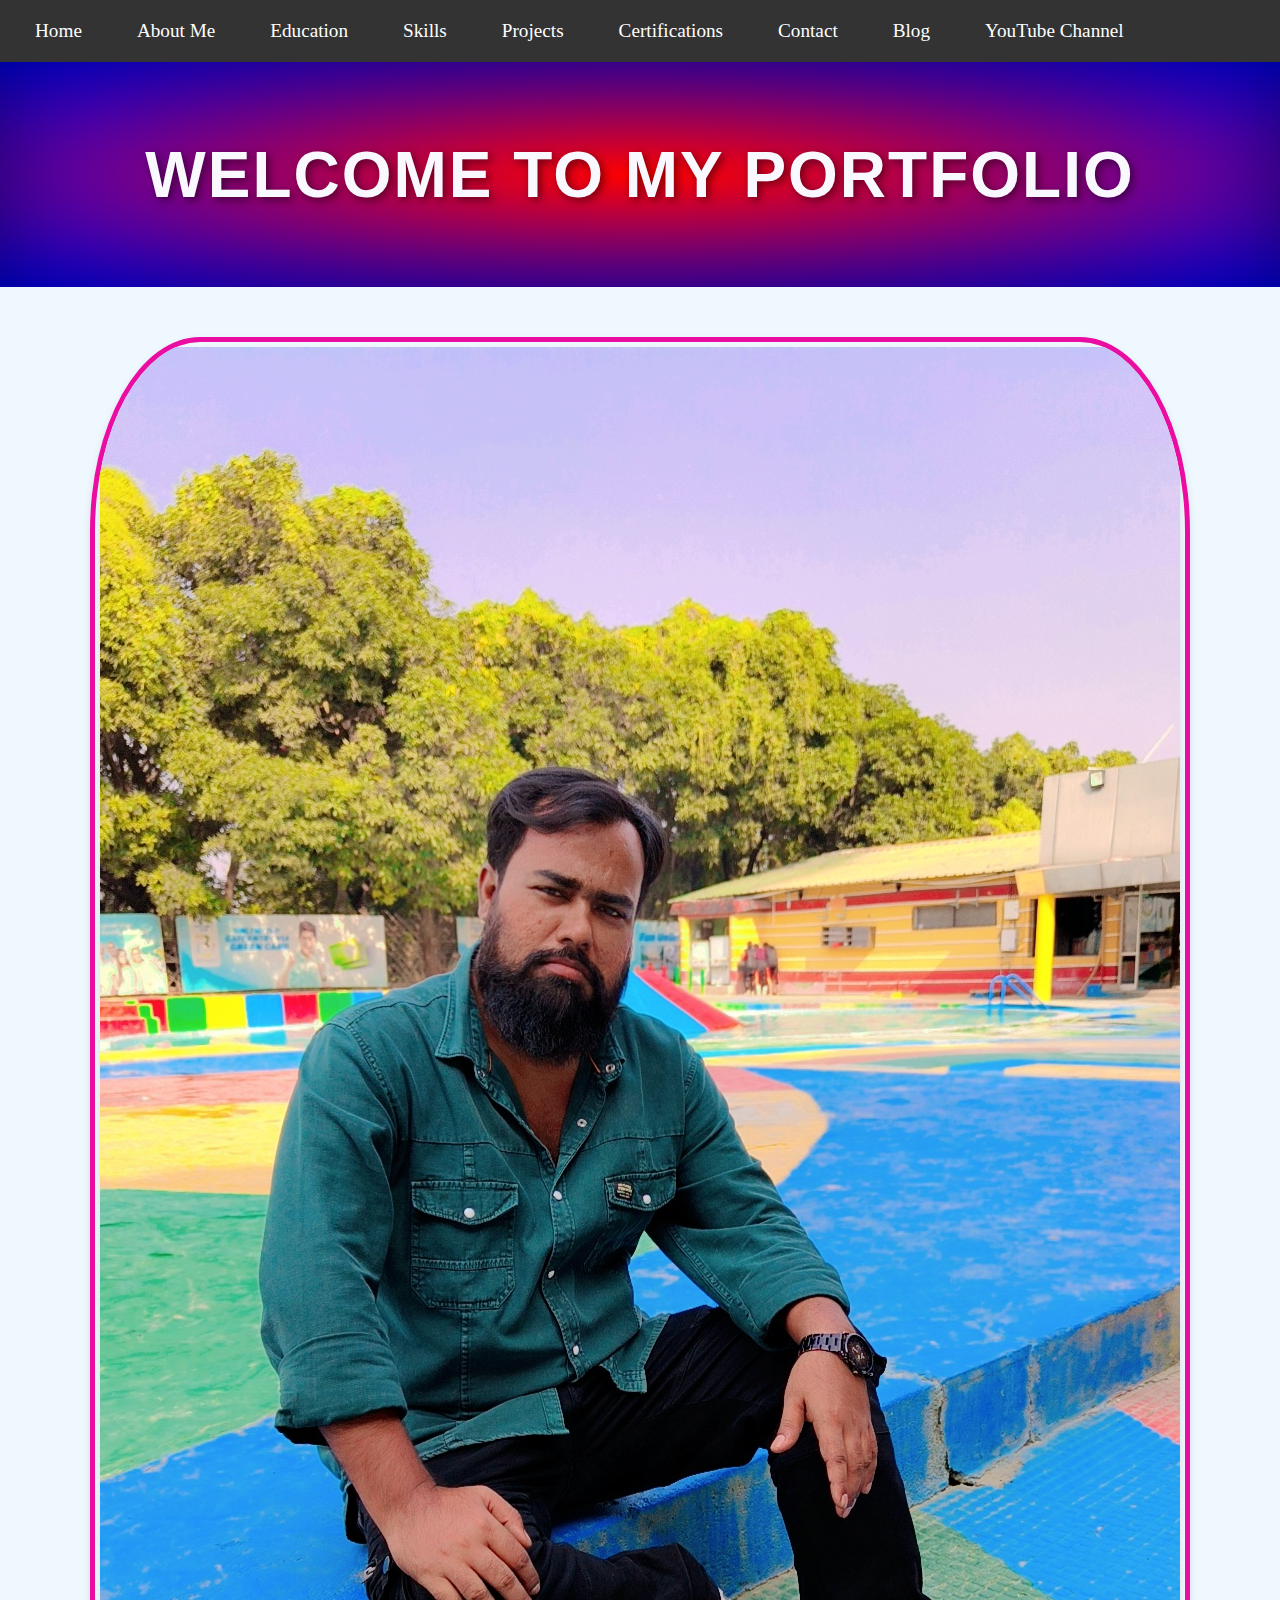
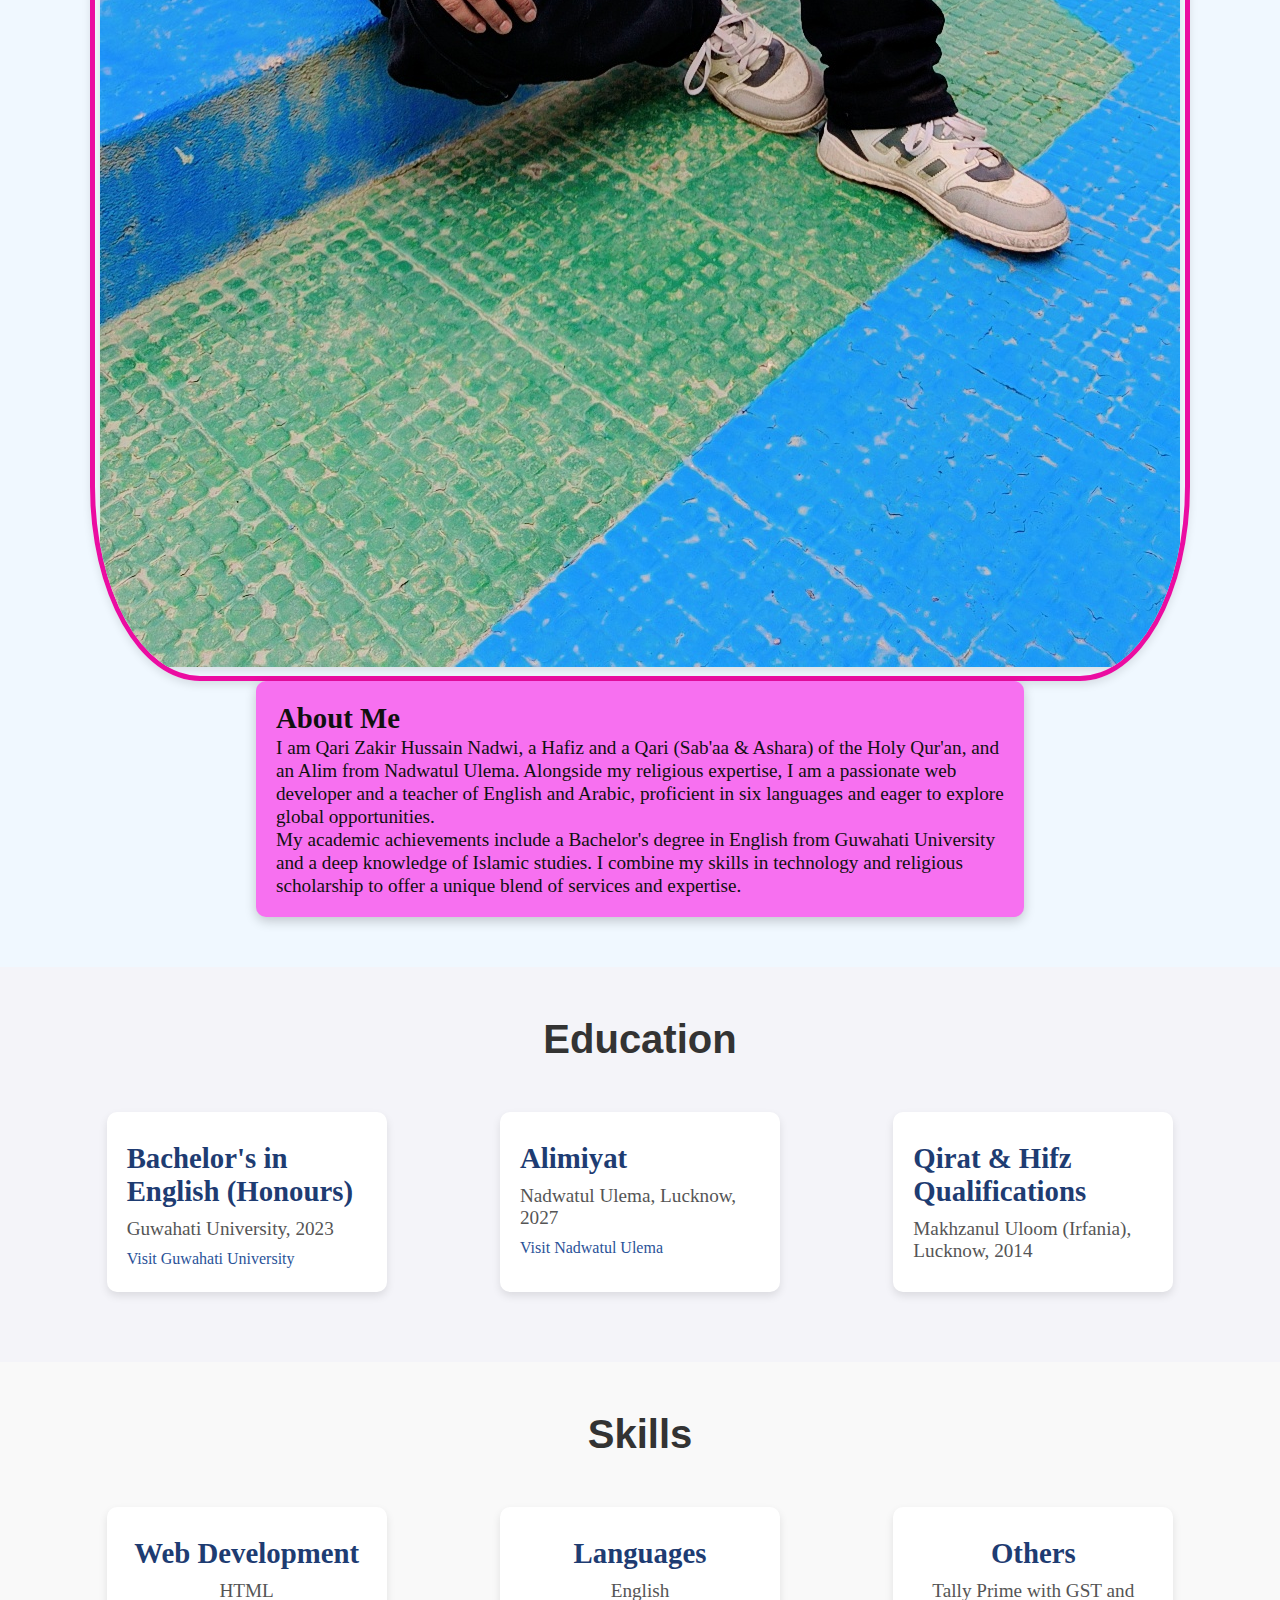
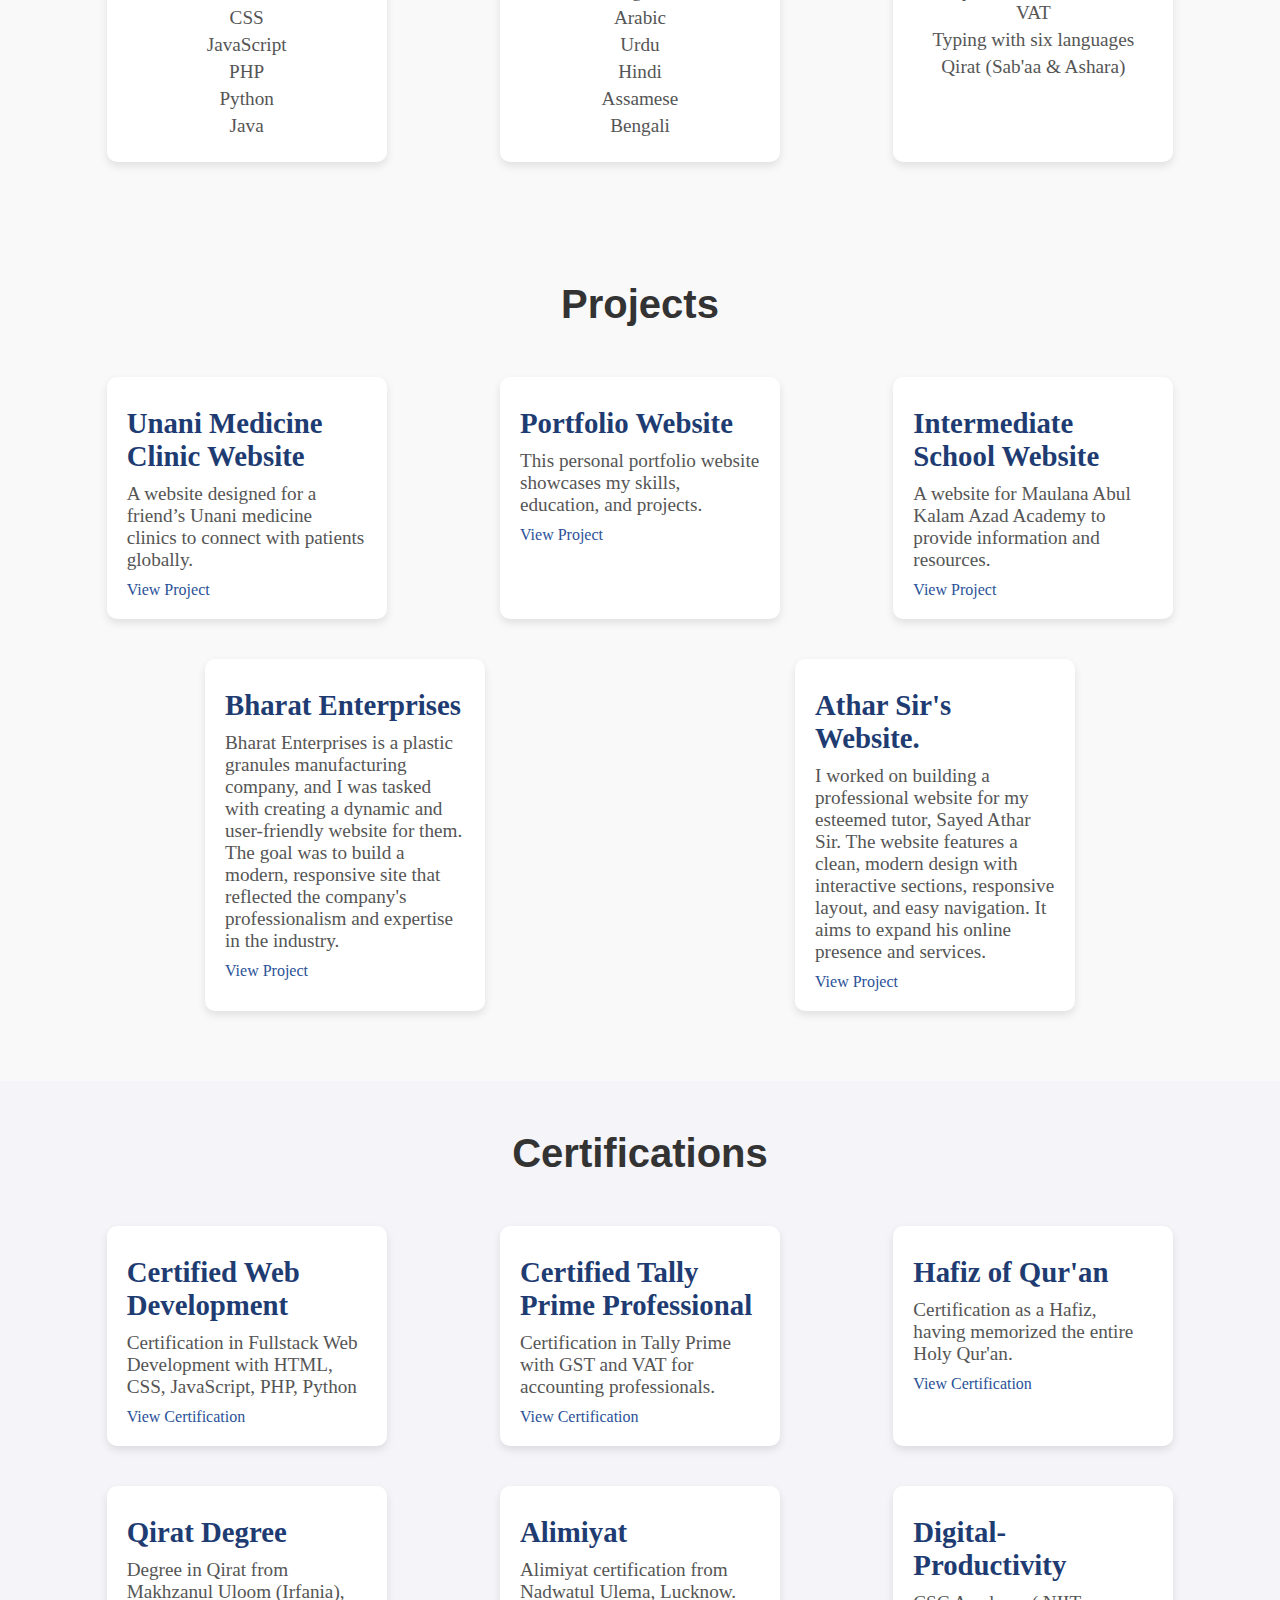
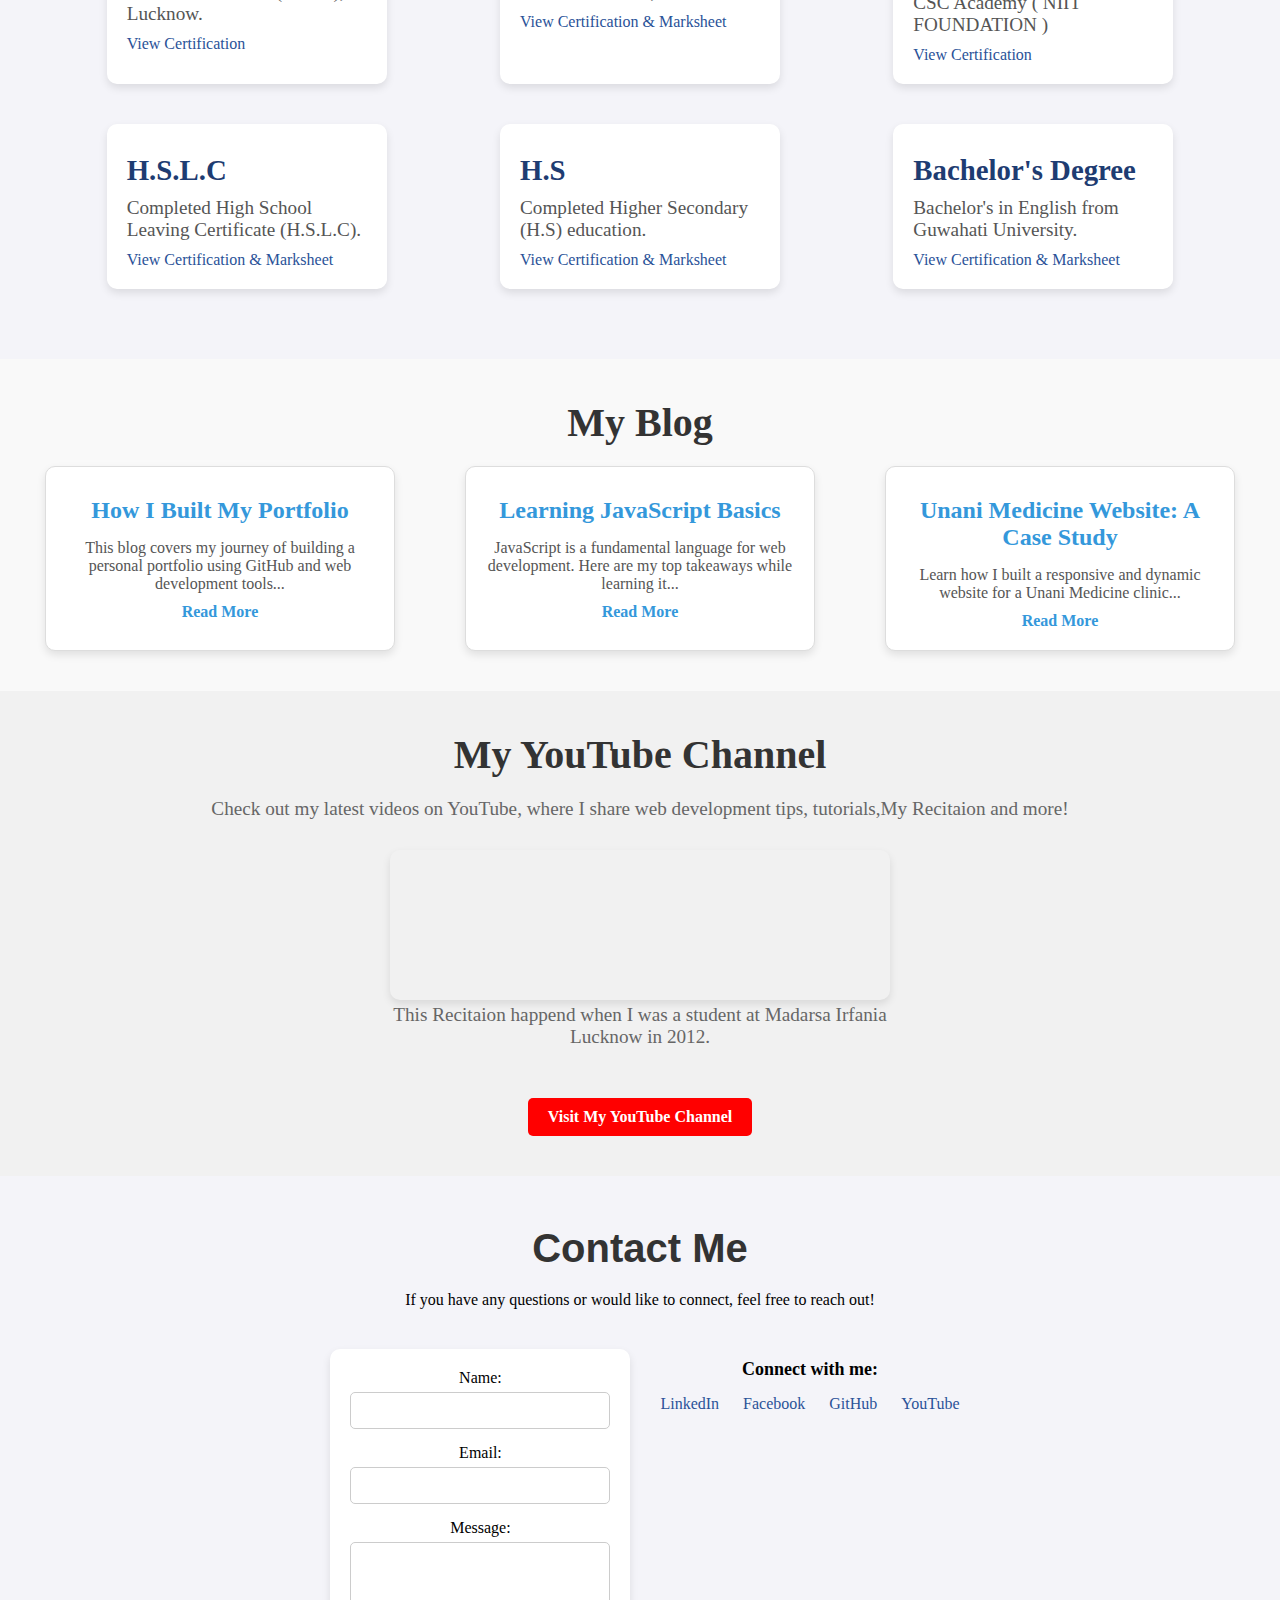
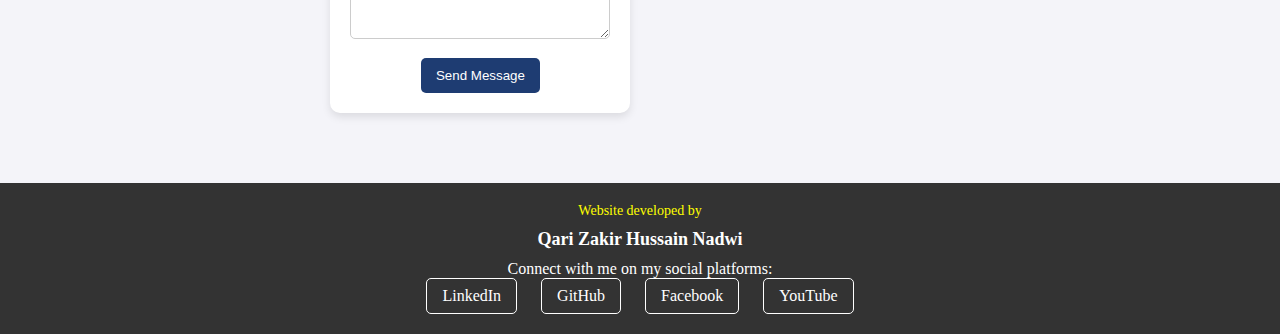
<file: index.html>
<!DOCTYPE html>
<html lang="en">
<head>
    <meta charset="UTF-8">
    <meta name="viewport" content="width=device-width, initial-scale=1.0">
    <title>Portfolio - Qari Zakir Hussain Nadwi</title>
    <link rel="stylesheet" href="style.css">
    
</head>
<body>
    <nav>
         <div class="hamburger" id="hamburger">
            <div class="bar"></div>
            <div class="bar"></div>
            <div class="bar"></div>
        </div>
        <ul class="nav-links" id="nav-links">
            <li><a href="#home">Home</a></li>
            <li><a href="#about">About Me</a></li>
            <li><a href="#education">Education</a></li>
            <li><a href="#skills">Skills</a></li>
            <li><a href="#projects">Projects</a></li>
            <li><a href="#certifications">Certifications</a></li>
            <li><a href="#contact">Contact</a></li>
            <li><a href="#blog">Blog</a></li> 
            <li><a href="#youtube">YouTube Channel</a></li> 
        </ul>
    </nav>

    <section id="home" class="home-section">
        <h1>Welcome to My Portfolio</h1>
    </section>
    
    <section id="about">
        <div class="about-container">
            <div class="photo-container">
                <img src="Amrapali pic.jpg" alt="Qari Zakir Hussain Nadwi">
            </div>
            <div class="about-text">
                <h2>About Me</h2>
                <p>
                    I am Qari Zakir Hussain Nadwi, a Hafiz and a Qari (Sab'aa & Ashara) of the Holy Qur'an, and an Alim from Nadwatul Ulema. Alongside my religious expertise, I am a passionate web developer and a teacher of English and Arabic, proficient in six languages and eager to explore global opportunities.
                </p>
                <p>
                    My academic achievements include a Bachelor's degree in English from Guwahati University and a deep knowledge of Islamic studies. I combine my skills in technology and religious scholarship to offer a unique blend of services and expertise.
                </p>
            </div>
        </div>
    </section>
    <section id="education">
        <h2>Education</h2>
        <div class="education-container">
            <div class="education-item">
                <h3>Bachelor's in English (Honours)</h3>
                <p>Guwahati University, 2023</p>
                <a href="https://www.gauhati.ac.in/" target="_blank">Visit Guwahati University</a>
            </div>
            <div class="education-item">
                <h3>Alimiyat</h3>
                <p>Nadwatul Ulema, Lucknow, 2027</p>
                <a href="https://www.nadwa.in/" target="_blank">Visit Nadwatul Ulema</a>
            </div>
            <div class="education-item">
                <h3>Qirat & Hifz Qualifications</h3>
                <p>Makhzanul Uloom (Irfania), Lucknow, 2014</p>
            </div>
        </div>
    </section>
    <section id="skills">
        <h2>Skills</h2>
        <div class="skills-container">
            <div class="skill-item">
                <h3>Web Development</h3>
                <ul>
                    <li>HTML</li>
                    <li>CSS</li>
                    <li>JavaScript</li>
                    <li>PHP</li>
                    <li>Python</li>
                    <li>Java</li>
                </ul>
            </div>
            <div class="skill-item">
                <h3>Languages</h3>
                <ul>
                    <li>English</li>
                    <li>Arabic</li>
                    <li>Urdu</li>
                    <li>Hindi</li>
                    <li>Assamese</li>
                    <li>Bengali</li>
                </ul>
            </div>
            <div class="skill-item">
                <h3>Others</h3>
                <ul>
                    <li>Tally Prime with GST and VAT</li>
                    <li>Typing with six languages</li>
                    <li>Qirat (Sab'aa & Ashara)</li>
                    
                </ul>
            </div>
        </div>
    </section>
    <section id="projects">
        <h2>Projects</h2>
        <div class="projects-container">
            <div class="project-item">
                <h3>Unani Medicine Clinic Website</h3>
                <p>A website designed for a friend’s Unani medicine clinics to connect with patients globally.</p>
                <a href="https://yourwebsite.com/unani-clinic" target="_blank">View Project</a>
            </div>
            <div class="project-item">
                <h3>Portfolio Website</h3>
                <p>This personal portfolio website showcases my skills, education, and projects.</p>
                <a href="https://yourwebsite.com/portfolio" target="_blank">View Project</a>
            </div>
            <div class="project-item">
                <h3>Intermediate School Website</h3>
                <p>A website for Maulana Abul Kalam Azad Academy to provide information and resources.</p>
                <a href="https://yourwebsite.com/intermediate-school" target="_blank">View Project</a>
            </div>
            <div class="project-item">
              <h3>Bharat Enterprises</h3>
              <p>Bharat Enterprises is a plastic granules manufacturing company, and I was tasked with creating a dynamic and user-friendly website for them. The goal was to build a modern, responsive site that reflected the company's professionalism and expertise in the industry.</p>
              <a href="https://qarizakirnadwi.github.io/Bharat-Enterprise/" target="_blank" class="project-link">View Project</a>
            </div>
              <div class="project-item">
              <h3>Athar Sir's Website.</h3>
              <p> I worked on building a professional website for my esteemed tutor, Sayed Athar Sir. The website features a clean, modern design with interactive sections, responsive layout, and easy navigation. It aims to expand his online presence and services.</p>
              <a href="https://qarizakirnadwi.github.io/Athar-Sir-Website/" target="_blank" class="project-link">View Project</a>
            </div>
         </div>
    </section>
    <section id="certifications">
        <h2>Certifications</h2>
        <div class="certifications-container">
            <div class="certification-item">
                <h3>Certified Web Development</h3>
                <p> Certification in Fullstack Web Development with HTML, CSS, JavaScript, PHP, Python </p>
                <a href="certifications/web-development-certification.pdf" target="_blank">View Certification</a>
            </div>
            <div class="certification-item">
                <h3>Certified Tally Prime Professional</h3>
                <p>Certification in Tally Prime with GST and VAT for accounting professionals.</p>
                <a href="certifications/tally-prime-certification.pdf" target="_blank">View Certification</a>
            </div>
            <div class="certification-item">
                <h3>Hafiz of Qur'an</h3>
                <p>Certification as a Hafiz, having memorized the entire Holy Qur'an.</p>
                <a href="certifications/hafiz-certification.pdf" target="_blank">View Certification</a>
            </div>
            <div class="certification-item">
                <h3>Qirat Degree</h3>
                <p>Degree in Qirat from Makhzanul Uloom (Irfania), Lucknow.</p>
                <a href="certifications/qirat-certification.pdf" target="_blank">View Certification</a>
            </div>
            <div class="certification-item">
                <h3>Alimiyat</h3>
                <p>Alimiyat certification from Nadwatul Ulema, Lucknow.</p>
                <a href="certifications/alimiyat-certification.pdf" target="_blank">View Certification & Marksheet</a>
            </div>
              <div class="certification-item">
                <h3>Digital-Productivity </h3>
                <p>CSC Academy ( NIIT FOUNDATION ) </p>
                <a href="Certificate_of Digital Productivity.pdf" target="_blank">View Certification </a>
            </div>
            <div class="certification-item">
                <h3>H.S.L.C</h3>
                <p>Completed High School Leaving Certificate (H.S.L.C).</p>
                <a href="HSLC CERTIFICATE both.pdf" target="_blank">View Certification & Marksheet</a>
            </div>
            <div class="certification-item">
                <h3>H.S</h3>
                <p>Completed Higher Secondary (H.S) education.</p>
                <a href="HS CERTIFICATE both.pdf" target="_blank">View Certification & Marksheet</a>
            </div>
            <div class="certification-item">
                <h3>Bachelor's Degree</h3>
                <p>Bachelor's in English from Guwahati University.</p>
                <a href="MY Graduation Marksheet.pdf" target="_blank">View Certification & Marksheet </a>
            </div>
            
        </div>
    </section>
    
     <section id="blog">
        <h2>My Blog</h2>
        <div class="blog-posts">
            <article class="post">
                <h3>How I Built My Portfolio</h3>
                <p>This blog covers my journey of building a personal portfolio using GitHub and web development tools...</p>
                <a href="blog.html" target="_blank">Read More</a>
            </article>
            <article class="post">
                <h3>Learning JavaScript Basics</h3>
                <p>JavaScript is a fundamental language for web development. Here are my top takeaways while learning it...</p>
                <a href="java.html" target="_blank">Read More</a>
            </article>
            <article class="post">
                <h3>Unani Medicine Website: A Case Study</h3>
                <p>Learn how I built a responsive and dynamic website for a Unani Medicine clinic...</p>
                <a href="Unani.html" target="_blank">Read More</a>
            </article>
        </div>
    </section>
    <section id="youtube">
        <h2>My YouTube Channel</h2>
        <p>Check out my latest videos on YouTube, where I share web development tips, tutorials,My Recitaion and more!</p>
        
        <div class="youtube-videos">
            <div class="video">
                <iframe width="560" height="315" src="https://www.youtube.com/embed/qSSuTN2ZfKU" frameborder="0" allow="accelerometer; autoplay; clipboard-write; encrypted-media; gyroscope; picture-in-picture" allowfullscreen></iframe>
                <p>This Recitaion happend when I was a student at Madarsa Irfania Lucknow in 2012.</p>
            </div>
            <!-- Add more video embeds similarly -->
        </div>
    
        <a href="https://www.youtube.com/watch?v=qSSuTN2ZfKU" target="_blank" class="youtube-link">Visit My YouTube Channel</a>
    </section>
    <section id="contact">
        <h2>Contact Me</h2>
        <p>If you have any questions or would like to connect, feel free to reach out!</p>
        <div class="contact-container">
            <form action="https://formspree.io/f/mzzbzvek" method="post">
                <div class="form-group">
                    <label for="name">Name:</label>
                    <input type="text" id="name" name="name" required>
                </div>
                <div class="form-group">
                    <label for="email">Email:</label>
                    <input type="email" id="email" name="email" required>
                </div>
                <div class="form-group">
                    <label for="message">Message:</label>
                    <textarea id="message" name="message" rows="5" required></textarea>
                </div>
                <button type="submit">Send Message</button>
            </form>
            <div class="social-media">
                <h3>Connect with me:</h3>
                <a href="https://www.linkedin.com/in/qari-zakir-hussain-nadwi-bb1a5a282" target="_blank">LinkedIn</a>
                <a href="https://www.facebook.com/profile.php?id=100079670372325" target="_blank">Facebook</a>
                <a href="https://github.com/Qarizakirnadwi" target="_blank">GitHub</a>
                <a href="https://www.youtube.com/watch?v=qSSuTN2ZfKU" target="_blank">YouTube</a>
            </div>
        </div>
    </section>
    <footer>
        <div class="footer-container">
          <div class="footer-content">
            <p class="developer">Website developed by</p>
            <h3>Qari Zakir Hussain Nadwi</h3>
            <p>Connect with me on my social platforms:</p>
            <div class="social-links">
              <a href="https://www.linkedin.com/in/qari-zakir-hussain-nadwi-bb1a5a282" target="_blank">LinkedIn</a>
              <a href="https://github.com/Qarizakirnadwi" target="_blank">GitHub</a>
              <a href="https://www.facebook.com/profile.php?id=100079670372325" target="_blank">Facebook</a>
              <a href="https://www.youtube.com/watch?v=qSSuTN2ZfKU" target="_blank">YouTube</a>
            </div>
          </div>
        </div>
      </footer>
          <script>
  const hamburger = document.getElementById('hamburger');
const navLinks = document.getElementById('nav-links');
const navLinkItems = document.querySelectorAll('.nav-links li');

// Toggle the menu on hamburger click
hamburger.addEventListener('click', () => {
    navLinks.classList.toggle('nav-active');
});

// Close the menu when a navigation link is clicked
navLinkItems.forEach(link => {
    link.addEventListener('click', () => {
        navLinks.classList.remove('nav-active'); // Hide the menu
    });
});

      </script>
</body>
</html>
</file>
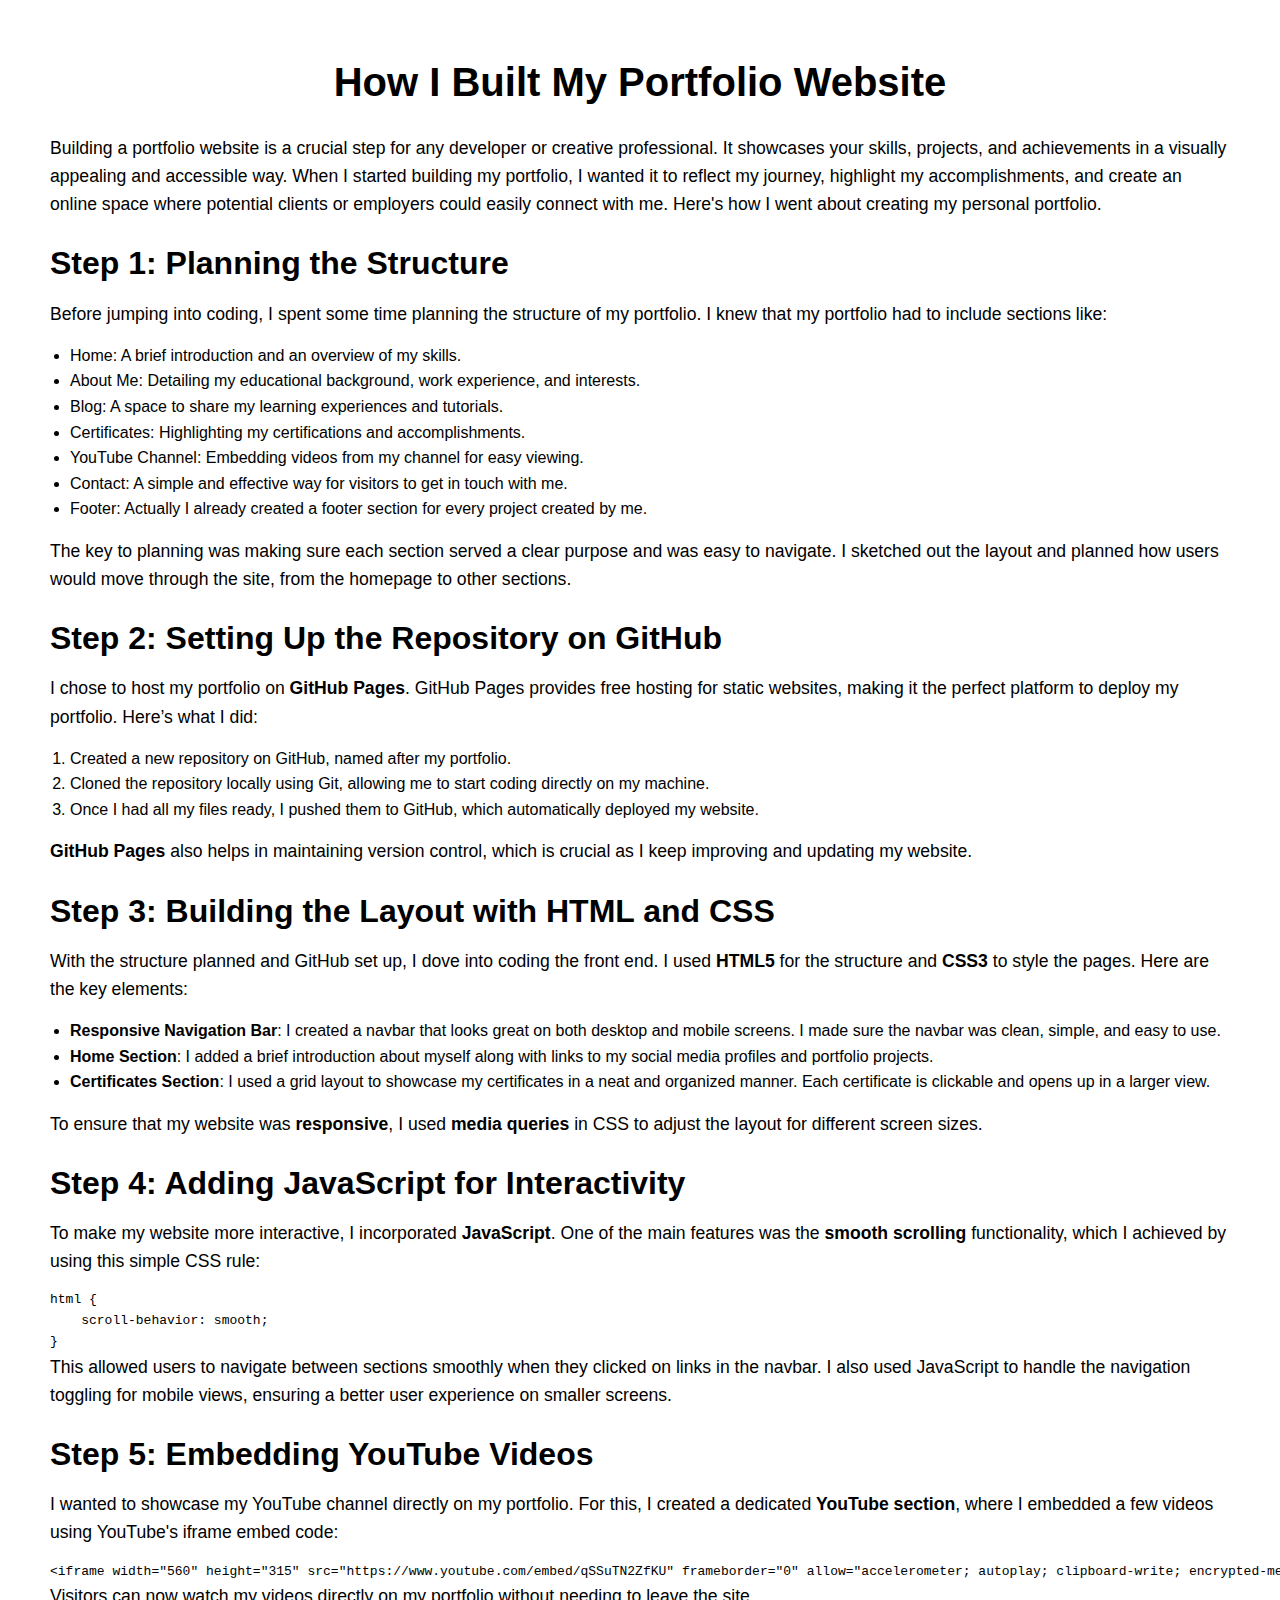
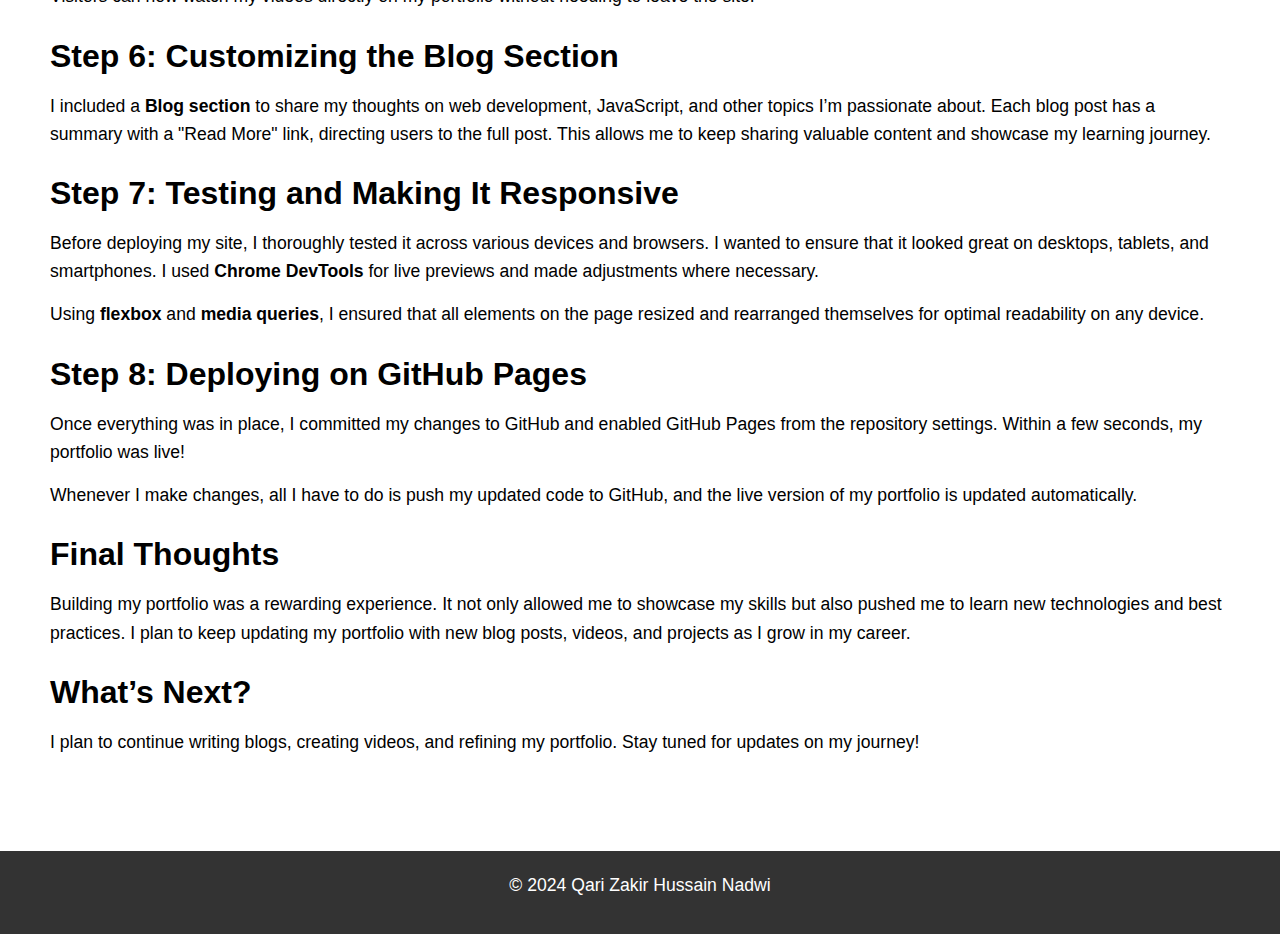
<file: blog.html>
<!DOCTYPE html>
<html lang="en">
<head>
    <meta charset="UTF-8">
    <meta name="viewport" content="width=device-width, initial-scale=1.0">
    <title>How I Built My Portfolio</title>
    <link rel="stylesheet" href="style.css">
    <style>
        * {
    margin: 0;
    padding: 0;
    box-sizing: border-box;
}
body {
    font-family: Arial, sans-serif;
    line-height: 1.6; /* Increases line height for better readability */
}
h1 {
    font-size: 2.5rem; /* Increased font size for the main title */
    margin-bottom: 20px; /* Adds spacing below the title */
    text-align: center; /* Centers the main title */
}
h2 {
    font-size: 2rem; /* Increased font size for section titles */
    margin: 20px 0 10px; /* Adds spacing above and below section titles */
}
p {
    font-size: 1.1rem; /* Increased font size for paragraph text */
    margin-bottom: 15px; /* Adds spacing below paragraphs */
}
ul, ol {
    margin-left: 20px; /* Adds left margin for lists */
    margin-bottom: 15px; /* Adds spacing below lists */
}
footer {
    text-align: center; /* Centers footer text */
    margin-top: 30px; /* Adds spacing above footer */
    font-size: 0.9rem; /* Smaller font size for footer */
}

    </style>
</head>
<body>
    <!-- Blog Post Content -->
    <section id="blog-post">
        <h1>How I Built My Portfolio Website</h1>
        <p>Building a portfolio website is a crucial step for any developer or creative professional. It showcases your skills, projects, and achievements in a visually appealing and accessible way. When I started building my portfolio, I wanted it to reflect my journey, highlight my accomplishments, and create an online space where potential clients or employers could easily connect with me. Here's how I went about creating my personal portfolio.</p>
        
        <h2>Step 1: Planning the Structure</h2>
        <p>Before jumping into coding, I spent some time planning the structure of my portfolio. I knew that my portfolio had to include sections like:</p>
        <ul>
            <li>Home: A brief introduction and an overview of my skills.</li>
            <li>About Me: Detailing my educational background, work experience, and interests.</li>
            <li>Blog: A space to share my learning experiences and tutorials.</li>
            <li>Certificates: Highlighting my certifications and accomplishments.</li>
            <li>YouTube Channel: Embedding videos from my channel for easy viewing.</li>
            <li>Contact: A simple and effective way for visitors to get in touch with me.</li>
            <li>Footer: Actually I already created a footer section for every project created by me.</li>
        </ul>
        <p>The key to planning was making sure each section served a clear purpose and was easy to navigate. I sketched out the layout and planned how users would move through the site, from the homepage to other sections.</p>
        
        <h2>Step 2: Setting Up the Repository on GitHub</h2>
        <p>I chose to host my portfolio on <strong>GitHub Pages</strong>. GitHub Pages provides free hosting for static websites, making it the perfect platform to deploy my portfolio. Here’s what I did:</p>
        <ol>
            <li>Created a new repository on GitHub, named after my portfolio.</li>
            <li>Cloned the repository locally using Git, allowing me to start coding directly on my machine.</li>
            <li>Once I had all my files ready, I pushed them to GitHub, which automatically deployed my website.</li>
        </ol>
        <p><strong>GitHub Pages</strong> also helps in maintaining version control, which is crucial as I keep improving and updating my website.</p>
        
        <h2>Step 3: Building the Layout with HTML and CSS</h2>
        <p>With the structure planned and GitHub set up, I dove into coding the front end. I used <strong>HTML5</strong> for the structure and <strong>CSS3</strong> to style the pages. Here are the key elements:</p>
        <ul>
            <li><strong>Responsive Navigation Bar</strong>: I created a navbar that looks great on both desktop and mobile screens. I made sure the navbar was clean, simple, and easy to use.</li>
            <li><strong>Home Section</strong>: I added a brief introduction about myself along with links to my social media profiles and portfolio projects.</li>
            <li><strong>Certificates Section</strong>: I used a grid layout to showcase my certificates in a neat and organized manner. Each certificate is clickable and opens up in a larger view.</li>
        </ul>
        <p>To ensure that my website was <strong>responsive</strong>, I used <strong>media queries</strong> in CSS to adjust the layout for different screen sizes.</p>
        
        <h2>Step 4: Adding JavaScript for Interactivity</h2>
        <p>To make my website more interactive, I incorporated <strong>JavaScript</strong>. One of the main features was the <strong>smooth scrolling</strong> functionality, which I achieved by using this simple CSS rule:</p>
        <pre><code>html {
    scroll-behavior: smooth;
}</code></pre>
        <p>This allowed users to navigate between sections smoothly when they clicked on links in the navbar. I also used JavaScript to handle the navigation toggling for mobile views, ensuring a better user experience on smaller screens.</p>
        
        <h2>Step 5: Embedding YouTube Videos</h2>
        <p>I wanted to showcase my YouTube channel directly on my portfolio. For this, I created a dedicated <strong>YouTube section</strong>, where I embedded a few videos using YouTube's iframe embed code:</p>
        <pre><code>&lt;iframe width="560" height="315" src="https://www.youtube.com/embed/qSSuTN2ZfKU" frameborder="0" allow="accelerometer; autoplay; clipboard-write; encrypted-media; gyroscope; picture-in-picture" allowfullscreen&gt;&lt;/iframe&gt;</code></pre>
        <p>Visitors can now watch my videos directly on my portfolio without needing to leave the site.</p>
        
        <h2>Step 6: Customizing the Blog Section</h2>
        <p>I included a <strong>Blog section</strong> to share my thoughts on web development, JavaScript, and other topics I’m passionate about. Each blog post has a summary with a "Read More" link, directing users to the full post. This allows me to keep sharing valuable content and showcase my learning journey.</p>
        
        <h2>Step 7: Testing and Making It Responsive</h2>
        <p>Before deploying my site, I thoroughly tested it across various devices and browsers. I wanted to ensure that it looked great on desktops, tablets, and smartphones. I used <strong>Chrome DevTools</strong> for live previews and made adjustments where necessary.</p>
        <p>Using <strong>flexbox</strong> and <strong>media queries</strong>, I ensured that all elements on the page resized and rearranged themselves for optimal readability on any device.</p>
        
        <h2>Step 8: Deploying on GitHub Pages</h2>
        <p>Once everything was in place, I committed my changes to GitHub and enabled GitHub Pages from the repository settings. Within a few seconds, my portfolio was live!</p>
        <p>Whenever I make changes, all I have to do is push my updated code to GitHub, and the live version of my portfolio is updated automatically.</p>
        
        <h2>Final Thoughts</h2>
        <p>Building my portfolio was a rewarding experience. It not only allowed me to showcase my skills but also pushed me to learn new technologies and best practices. I plan to keep updating my portfolio with new blog posts, videos, and projects as I grow in my career.</p>
        
        <h2>What’s Next?</h2>
        <p>I plan to continue writing blogs, creating videos, and refining my portfolio. Stay tuned for updates on my journey!</p>
    </section>

    <footer>
        <p>&copy; 2024 Qari Zakir Hussain Nadwi</p>
    </footer>
</body>
</html>
</file>
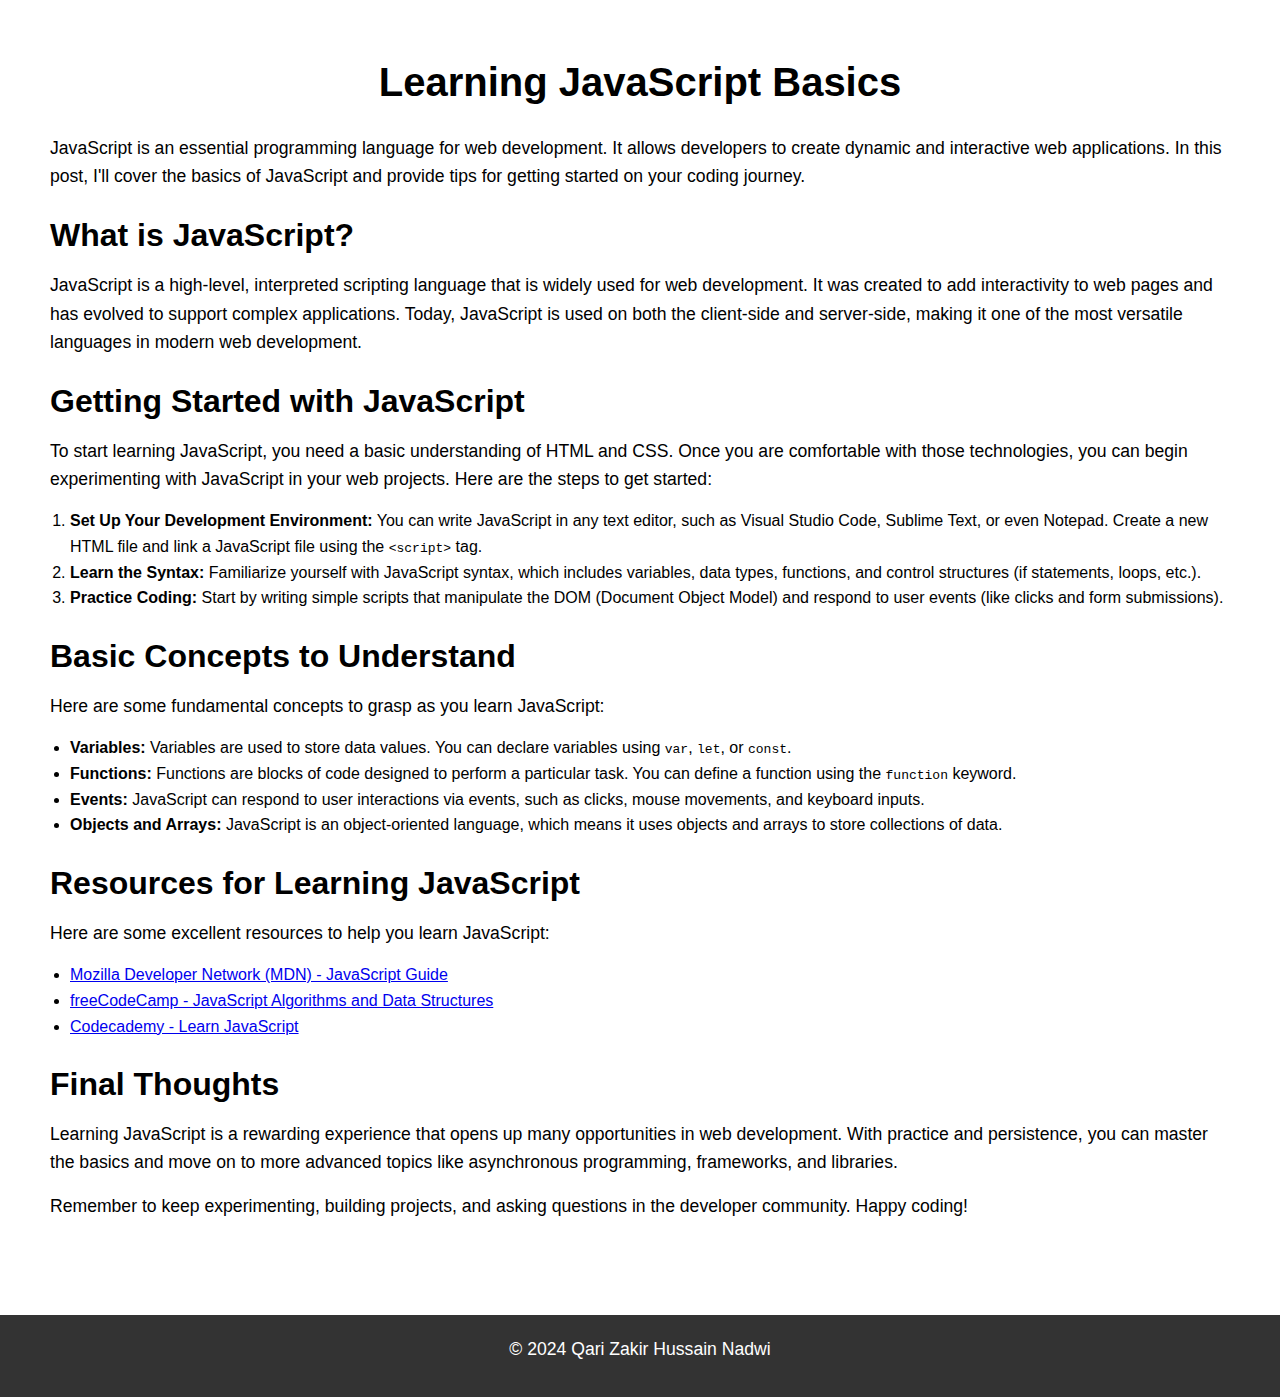
<file: java.html>
<!DOCTYPE html>
<html lang="en">
<head>
    <meta charset="UTF-8">
    <meta name="viewport" content="width=device-width, initial-scale=1.0">
    <title>Learning JavaScript Basics</title>
    <link rel="stylesheet" href="style.css">
    <style>
        * {
    margin: 0;
    padding: 0;
    box-sizing: border-box;
}
body {
    font-family: Arial, sans-serif;
    line-height: 1.6; /* Increases line height for better readability */
}
h1 {
    font-size: 2.5rem; /* Increased font size for the main title */
    margin-bottom: 20px; /* Adds spacing below the title */
    text-align: center; /* Centers the main title */
}
h2 {
    font-size: 2rem; /* Increased font size for section titles */
    margin: 20px 0 10px; /* Adds spacing above and below section titles */
}
p {
    font-size: 1.1rem; /* Increased font size for paragraph text */
    margin-bottom: 15px; /* Adds spacing below paragraphs */
}
ul, ol {
    margin-left: 20px; /* Adds left margin for lists */
    margin-bottom: 15px; /* Adds spacing below lists */
}
footer {
    text-align: center; /* Centers footer text */
    margin-top: 30px; /* Adds spacing above footer */
    font-size: 0.9rem; /* Smaller font size for footer */
}

    </style>
</head>
<body>
    <!-- Blog Post Content -->
    <section id="blog-post">
        <h1>Learning JavaScript Basics</h1>
        <p>JavaScript is an essential programming language for web development. It allows developers to create dynamic and interactive web applications. In this post, I'll cover the basics of JavaScript and provide tips for getting started on your coding journey.</p>
        
        <h2>What is JavaScript?</h2>
        <p>JavaScript is a high-level, interpreted scripting language that is widely used for web development. It was created to add interactivity to web pages and has evolved to support complex applications. Today, JavaScript is used on both the client-side and server-side, making it one of the most versatile languages in modern web development.</p>
        
        <h2>Getting Started with JavaScript</h2>
        <p>To start learning JavaScript, you need a basic understanding of HTML and CSS. Once you are comfortable with those technologies, you can begin experimenting with JavaScript in your web projects. Here are the steps to get started:</p>
        <ol>
            <li><strong>Set Up Your Development Environment:</strong> You can write JavaScript in any text editor, such as Visual Studio Code, Sublime Text, or even Notepad. Create a new HTML file and link a JavaScript file using the <code>&lt;script&gt;</code> tag.</li>
            <li><strong>Learn the Syntax:</strong> Familiarize yourself with JavaScript syntax, which includes variables, data types, functions, and control structures (if statements, loops, etc.).</li>
            <li><strong>Practice Coding:</strong> Start by writing simple scripts that manipulate the DOM (Document Object Model) and respond to user events (like clicks and form submissions).</li>
        </ol>
        
        <h2>Basic Concepts to Understand</h2>
        <p>Here are some fundamental concepts to grasp as you learn JavaScript:</p>
        <ul>
            <li><strong>Variables:</strong> Variables are used to store data values. You can declare variables using <code>var</code>, <code>let</code>, or <code>const</code>.</li>
            <li><strong>Functions:</strong> Functions are blocks of code designed to perform a particular task. You can define a function using the <code>function</code> keyword.</li>
            <li><strong>Events:</strong> JavaScript can respond to user interactions via events, such as clicks, mouse movements, and keyboard inputs.</li>
            <li><strong>Objects and Arrays:</strong> JavaScript is an object-oriented language, which means it uses objects and arrays to store collections of data.</li>
        </ul>
        
        <h2>Resources for Learning JavaScript</h2>
        <p>Here are some excellent resources to help you learn JavaScript:</p>
        <ul>
            <li><a href="https://developer.mozilla.org/en-US/docs/Web/JavaScript/Guide" target="_blank">Mozilla Developer Network (MDN) - JavaScript Guide</a></li>
            <li><a href="https://www.freecodecamp.org/" target="_blank">freeCodeCamp - JavaScript Algorithms and Data Structures</a></li>
            <li><a href="https://www.codecademy.com/learn/introduction-to-javascript" target="_blank">Codecademy - Learn JavaScript</a></li>
        </ul>
        
        <h2>Final Thoughts</h2>
        <p>Learning JavaScript is a rewarding experience that opens up many opportunities in web development. With practice and persistence, you can master the basics and move on to more advanced topics like asynchronous programming, frameworks, and libraries.</p>
        <p>Remember to keep experimenting, building projects, and asking questions in the developer community. Happy coding!</p>
    </section>

    <footer>
        <p>&copy; 2024 Qari Zakir Hussain Nadwi</p>
    </footer>
</body>
</html>
</file>
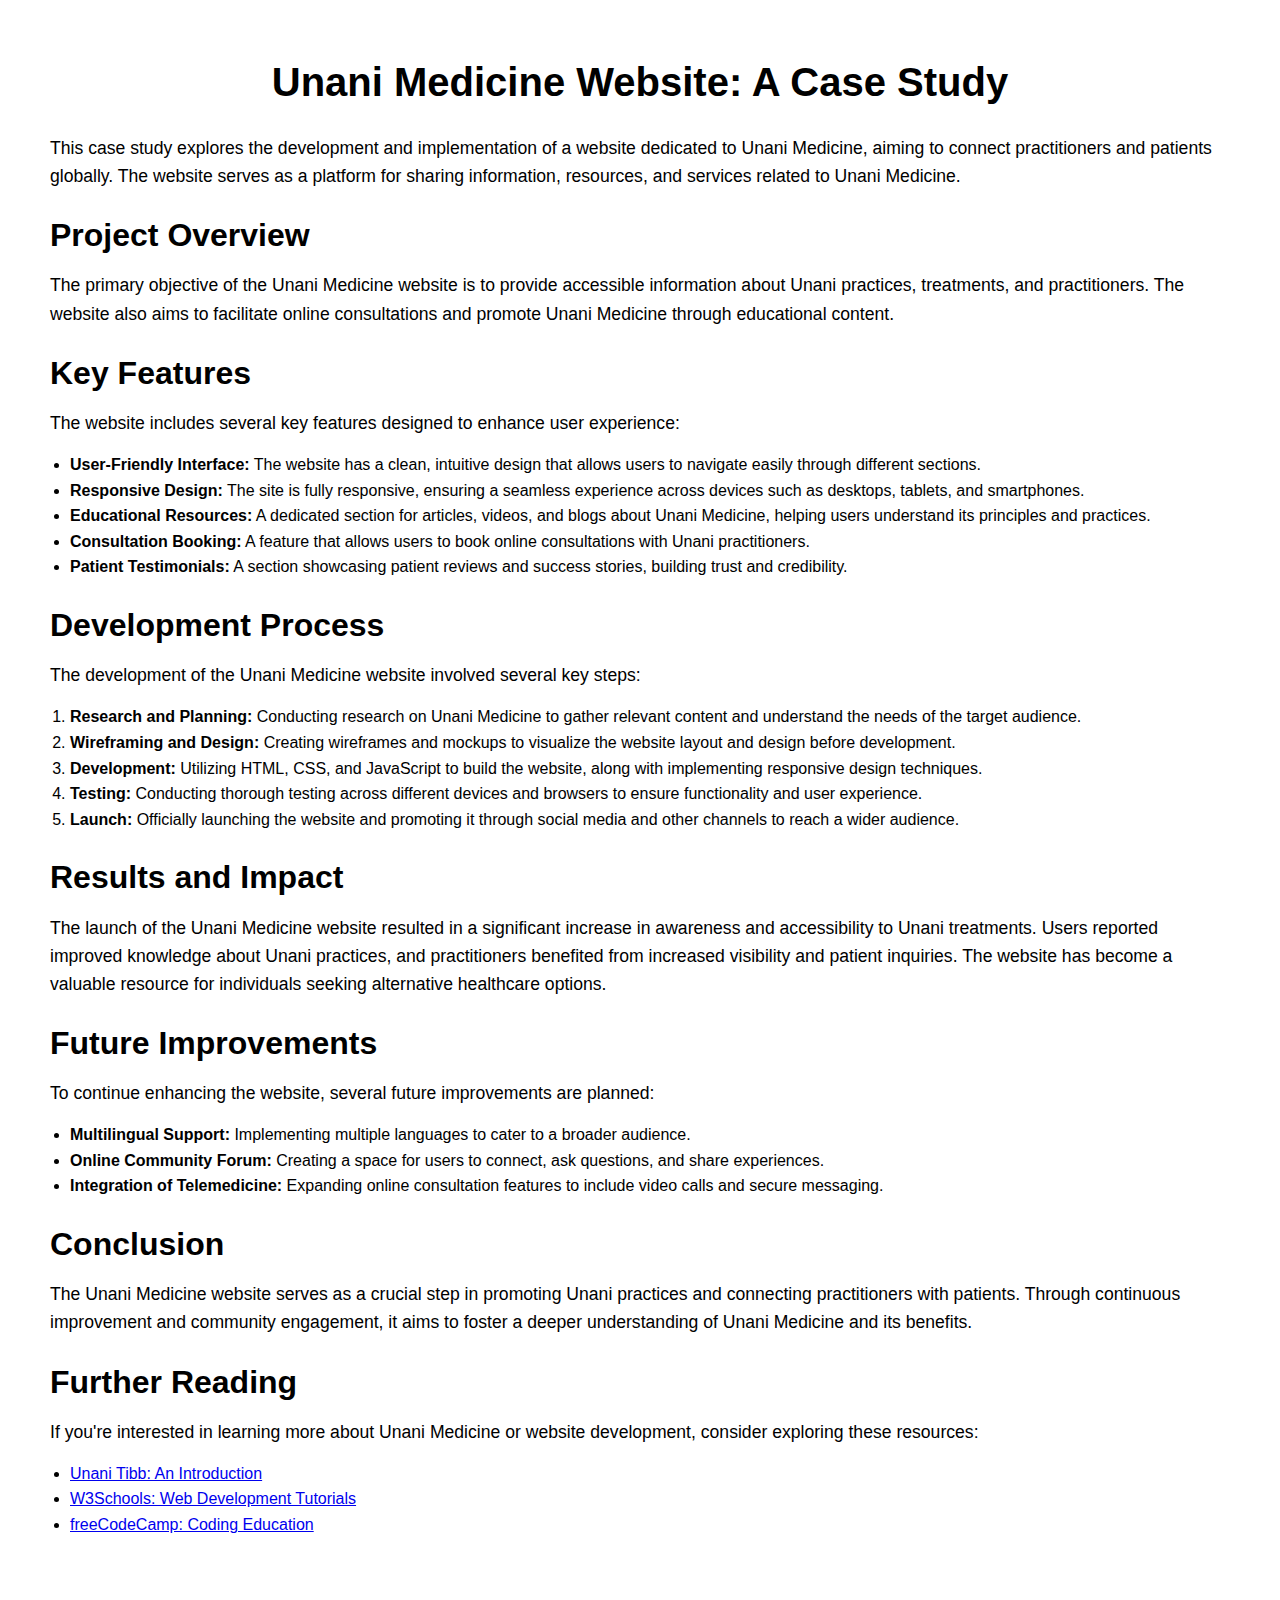
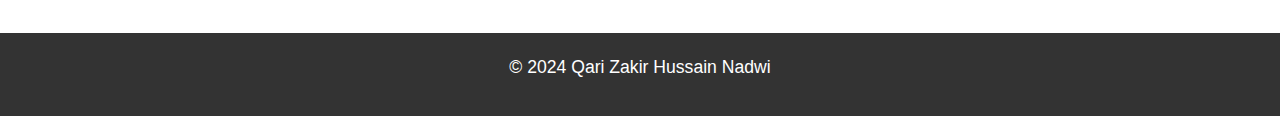
<file: Unani.html>
<!DOCTYPE html>
<html lang="en">
<head>
    <meta charset="UTF-8">
    <meta name="viewport" content="width=device-width, initial-scale=1.0">
    <title>Unani Medicine Website: A Case Study</title>
    <link rel="stylesheet" href="style.css">
    <style>
        * {
    margin: 0;
    padding: 0;
    box-sizing: border-box;
}
body {
    font-family: Arial, sans-serif;
    line-height: 1.6; /* Increases line height for better readability */
}
h1 {
    font-size: 2.5rem; /* Increased font size for the main title */
    margin-bottom: 20px; /* Adds spacing below the title */
    text-align: center; /* Centers the main title */
}
h2 {
    font-size: 2rem; /* Increased font size for section titles */
    margin: 20px 0 10px; /* Adds spacing above and below section titles */
}
p {
    font-size: 1.1rem; /* Increased font size for paragraph text */
    margin-bottom: 15px; /* Adds spacing below paragraphs */
}
ul, ol {
    margin-left: 20px; /* Adds left margin for lists */
    margin-bottom: 15px; /* Adds spacing below lists */
}
footer {
    text-align: center; /* Centers footer text */
    margin-top: 30px; /* Adds spacing above footer */
    font-size: 0.9rem; /* Smaller font size for footer */
}

    </style>
</head>
<body>
    <!-- Blog Post Content -->
    <section id="blog-post">
        <h1>Unani Medicine Website: A Case Study</h1>
        <p>This case study explores the development and implementation of a website dedicated to Unani Medicine, aiming to connect practitioners and patients globally. The website serves as a platform for sharing information, resources, and services related to Unani Medicine.</p>
        
        <h2>Project Overview</h2>
        <p>The primary objective of the Unani Medicine website is to provide accessible information about Unani practices, treatments, and practitioners. The website also aims to facilitate online consultations and promote Unani Medicine through educational content.</p>
        
        <h2>Key Features</h2>
        <p>The website includes several key features designed to enhance user experience:</p>
        <ul>
            <li><strong>User-Friendly Interface:</strong> The website has a clean, intuitive design that allows users to navigate easily through different sections.</li>
            <li><strong>Responsive Design:</strong> The site is fully responsive, ensuring a seamless experience across devices such as desktops, tablets, and smartphones.</li>
            <li><strong>Educational Resources:</strong> A dedicated section for articles, videos, and blogs about Unani Medicine, helping users understand its principles and practices.</li>
            <li><strong>Consultation Booking:</strong> A feature that allows users to book online consultations with Unani practitioners.</li>
            <li><strong>Patient Testimonials:</strong> A section showcasing patient reviews and success stories, building trust and credibility.</li>
        </ul>
        
        <h2>Development Process</h2>
        <p>The development of the Unani Medicine website involved several key steps:</p>
        <ol>
            <li><strong>Research and Planning:</strong> Conducting research on Unani Medicine to gather relevant content and understand the needs of the target audience.</li>
            <li><strong>Wireframing and Design:</strong> Creating wireframes and mockups to visualize the website layout and design before development.</li>
            <li><strong>Development:</strong> Utilizing HTML, CSS, and JavaScript to build the website, along with implementing responsive design techniques.</li>
            <li><strong>Testing:</strong> Conducting thorough testing across different devices and browsers to ensure functionality and user experience.</li>
            <li><strong>Launch:</strong> Officially launching the website and promoting it through social media and other channels to reach a wider audience.</li>
        </ol>
        
        <h2>Results and Impact</h2>
        <p>The launch of the Unani Medicine website resulted in a significant increase in awareness and accessibility to Unani treatments. Users reported improved knowledge about Unani practices, and practitioners benefited from increased visibility and patient inquiries. The website has become a valuable resource for individuals seeking alternative healthcare options.</p>
        
        <h2>Future Improvements</h2>
        <p>To continue enhancing the website, several future improvements are planned:</p>
        <ul>
            <li><strong>Multilingual Support:</strong> Implementing multiple languages to cater to a broader audience.</li>
            <li><strong>Online Community Forum:</strong> Creating a space for users to connect, ask questions, and share experiences.</li>
            <li><strong>Integration of Telemedicine:</strong> Expanding online consultation features to include video calls and secure messaging.</li>
        </ul>

        <h2>Conclusion</h2>
        <p>The Unani Medicine website serves as a crucial step in promoting Unani practices and connecting practitioners with patients. Through continuous improvement and community engagement, it aims to foster a deeper understanding of Unani Medicine and its benefits.</p>
        
        <h2>Further Reading</h2>
        <p>If you're interested in learning more about Unani Medicine or website development, consider exploring these resources:</p>
        <ul>
            <li><a href="https://www.unani-tibb.com/" target="_blank">Unani Tibb: An Introduction</a></li>
            <li><a href="https://www.w3schools.com/" target="_blank">W3Schools: Web Development Tutorials</a></li>
            <li><a href="https://www.freecodecamp.org/" target="_blank">freeCodeCamp: Coding Education</a></li>
        </ul>
    </section>

    <footer>
        <p>&copy; 2024 Qari Zakir Hussain Nadwi</p>
    </footer>
</body>
</html>
</file>
<file: style.css>
/* General Reset */
* {
    margin: 0;
    padding: 0;
    box-sizing: border-box;
}
/* Base styles for the navigation */
nav {
    display: flex;
    justify-content: space-between;
    align-items: center;
    background-color: #333;
    padding: 10px 15px;
    position: relative;
    z-index: 10;
}

/* Hamburger menu for mobile */
.hamburger {
    display: none; /* Hidden on larger screens */
    flex-direction: column;
    cursor: pointer;
    position: fixed;
    top: 15px;
    right: 15px;
    z-index: 20;
}

.bar {
    width: 25px;
    height: 3px;
    background-color: white;
    margin: 4px 0;
}

/* Navigation links for desktop */
.nav-links {
    list-style: none;
    display: flex;
    gap: 15px;
    justify-content: center;
    align-items: center;
    transition: all 0.3s ease-in-out;
}

/* Responsive menu (mobile) */
@media (max-width: 768px) {
    .hamburger {
        display: flex; /* Show the hamburger on mobile */
    }

    /* Initially hide the navigation links */
    .nav-links {
        position: fixed;
        top: 60px; /* Start right below the header */
        left: 0;
        width: 100%;
        background-color: #4407ee;
        display: flex;
        justify-content: center;
        flex-direction: row; /* Display links side-by-side */
        padding: 10px;
        transition: transform 0.3s ease-in-out, opacity 0.3s ease-in-out; /* Added opacity transition */
        transform: translateY(-100%); /* Initially hidden */
        opacity: 0; /* Start hidden */
        z-index: 10;
    }

    /* Show the navigation links when active */
    .nav-links.nav-active {
        transform: translateY(0); /* Slide down into view */
        opacity: 1; /* Fade in */
    }

    /* Ensure links are aligned properly */
    .nav-links li {
        margin: 0 10px;
    }

    .nav-links a {
        color: white;
        text-decoration: none;
        font-size: 18px;
        display: block;
        padding: 5px 10px;
        white-space: nowrap; /* Prevent wrapping */
    }

    /* Adjust for mobile view */
    body {
        overflow-x: hidden;
    }
}


nav ul {
    list-style: none;
    display: flex;
    justify-content: space-around;
    flex-wrap: wrap; /* Ensure responsiveness */
}

nav ul li {
    display: inline-block;
    margin: 10px 0;
}

nav ul li a {
    color: white;
    text-decoration: none;
    padding: 10px 20px;
    font-size: 1.2rem;
}

nav ul li a:hover {
    background-color: #d80c8a;
    border-radius: 5px;
}

/* Section Styles */
section {
    padding: 50px;
}

/* Responsive Styles */
@media (max-width: 768px) {
    nav ul {
        flex-direction: column;
        align-items: center;
    }

    nav ul li {
        display: block;
    }
}

/* Home Section Styles */
.home-section {
    background-image: radial-gradient(red,blue); /* Professional blue gradient */
    color: rgb(250, 248, 255);
    height: 25vh; /* Full screen height */
    display: flex;
    align-items: center;
    justify-content: center;
    text-align: center;
    padding: 20px;
    box-shadow: inset 0 0 100px rgba(0, 0, 0, 0.5); /* Subtle shadow */
}

.home-section h1 {
    font-size: 4rem; /* Large, eye-catching font size */
    font-family: 'Poppins', sans-serif; /* Modern, professional font */
    font-weight: bold;
    letter-spacing: 2px;
    text-transform: uppercase;
    text-shadow: 3px 3px 8px rgba(0, 0, 0, 0.5); /* Shadow for depth */
}

/* Responsive Home Section */
@media (max-width: 768px) {
    .home-section h1 {
        font-size: 2.5rem; /* Adjust for smaller screens */
    }
}

/* About Me Section Styles */
#about {
    background-color: #f0f8ff; /* Light blue background for section */
    padding: 50px;
}

.about-container {
    display: flex;
    flex-wrap: wrap;
    align-items: center;
    justify-content: space-around;
}

.photo-container {
    border: 5px solid #eb0ca1; /* Colorful border */
    border-radius: 10%;
    padding: 5px;
    overflow: hidden;
    box-shadow: 0 4px 8px rgba(0, 0, 0, 0.1); /* Subtle shadow for photo */
}

.photo-container img {
  width: 100%; /* Ensure it fits the container */
  height: auto; /* Maintain the aspect ratio */
  object-fit: cover; /* This will ensure the image is cropped nicely */
  border-radius: 10px; /* Rounded corners for a smooth look */
  box-shadow: 0 4px 8px rgba(0, 0, 0, 0.1); /* Add a shadow for appeal */
}

.about-text {
    max-width: 768px;
    font-size: 1.2rem;
    line-height: 1.2;
    color: #111010;
    padding: 20px;
    background-color: #f770f0; /* Light orange background for text */
    border-radius: 10px;
    box-shadow: 0 4px 12px rgba(0, 0, 0, 0.2); /* Shadow for text box */
}

/* Responsive */
@media (max-width: 768px) {
    .about-container {
        flex-direction: column;
        text-align: center;
    }

    .photo-container img {
        width: 100%;
        height: auto;
        border-radius: 5px;
        box-shadow: none;
    }

    .about-text {
        font-size: 1rem;
    }
}

/* Education Section Styles */
#education {
    background-color: #f4f4f9; /* Light gray background */
    padding: 50px;
    text-align: center;
}

#education h2 {
    font-size: 2.5rem;
    margin-bottom: 30px;
    color: #333;
    font-family: 'Poppins', sans-serif;
}

.education-container {
    display: flex; /* Use flexbox layout */
    justify-content: space-around; /* Space items evenly */
    flex-wrap: wrap; /* Allow items to wrap to the next line on smaller screens */
}

.education-item {
    background-color: #fff; /* White background for each education item */
    border-radius: 10px;
    box-shadow: 0 4px 8px rgba(0, 0, 0, 0.1); /* Subtle shadow for depth */
    padding: 20px;
    margin: 20px;
    width: 280px; /* Fixed width for consistency */
    text-align: left;
    transition: transform 0.3s ease, box-shadow 0.3s ease; /* Smooth transition for hover effects */
}

.education-item:hover {
    transform: translateY(-5px); /* Slightly raise the item on hover */
    box-shadow: 0 8px 16px rgba(0, 0, 0, 0.2); /* Increase shadow depth on hover */
}

.education-item h3 {
    font-size: 1.8rem;
    margin-bottom: 10px;
    color: #1e3c72; /* Same professional blue as the home section */
}

.education-item p {
    font-size: 1.2rem;
    color: #555;
    margin-bottom: 10px;
}

.education-item a {
    color: #2a5298;
    text-decoration: none;
    font-size: 1rem;
}

.education-item a:hover {
    text-decoration: underline;
}

/* Responsive Education Section */
@media (max-width: 768px) {
    .education-item {
        width: 90%; /* Full width on smaller screens */
    }

    #education h2 {
        font-size: 2rem; /* Adjust heading size for smaller screens */
    }
}


/* Skills Section Styles */
#skills {
    background-color: #f9f9f9; /* Light background */
    padding: 50px;
    text-align: center;
}

#skills h2 {
    font-size: 2.5rem;
    margin-bottom: 30px;
    color: #333;
    font-family: 'Poppins', sans-serif;
}

.skills-container {
    display: flex;
    justify-content: space-around;
    flex-wrap: wrap; /* Allows items to wrap on smaller screens */
}

.skill-item {
    background-color: #fff; /* White background for each skill item */
    border-radius: 10px;
    box-shadow: 0 4px 8px rgba(0, 0, 0, 0.1); /* Subtle shadow */
    padding: 20px;
    margin: 20px;
    width: 280px; /* Fixed width for consistency */
    text-align: center;
}
.skill-item:hover{
    transform: translateY(-5px); /* Slightly raise the item on hover */
    box-shadow: 0 8px 16px rgba(0, 0, 0, 0.2); /* Increase shadow depth on hover */
}

.skill-item h3 {
    font-size: 1.8rem;
    margin-bottom: 10px;
    color: #1e3c72; /* Professional blue */
}

.skill-item ul {
    list-style-type: none; /* Remove default list styling */
    padding: 0; /* Remove padding */
}

.skill-item li {
    font-size: 1.2rem;
    color: #555;
    margin-bottom: 5px;
}

/* Responsive Skills Section */
@media (max-width: 768px) {
    .skills-container {
        flex-direction: column;
        align-items: center;
    }

    .skill-item {
        width: 90%; /* Full width on smaller screens */
    }

    #skills h2 {
        font-size: 2rem; /* Adjust heading size for smaller screens */
    }
}
/* Projects Section Styles */
#projects {
    background-color: #f9f9f9; /* Light background */
    padding: 50px;
    text-align: center;
}

#projects h2 {
    font-size: 2.5rem;
    margin-bottom: 30px;
    color: #333;
    font-family: 'Poppins', sans-serif;
}

.projects-container {
    display: flex; /* Use flexbox layout */
    justify-content: space-around; /* Space items evenly */
    flex-wrap: wrap; /* Allow items to wrap to the next line on smaller screens */
}

.project-item {
    background-color: #fff; /* White background for each project item */
    border-radius: 10px;
    box-shadow: 0 4px 8px rgba(0, 0, 0, 0.1); /* Subtle shadow for depth */
    padding: 20px;
    margin: 20px;
    width: 280px; /* Fixed width for consistency */
    text-align: left;
    transition: transform 0.3s ease, box-shadow 0.3s ease; /* Smooth transition for hover effects */
}

.project-item:hover {
    transform: translateY(-5px); /* Slightly raise the item on hover */
    box-shadow: 0 8px 16px rgba(0, 0, 0, 0.2); /* Increase shadow depth on hover */
}

.project-item h3 {
    font-size: 1.8rem;
    margin-bottom: 10px;
    color: #1e3c72; /* Same professional blue */
}

.project-item p {
    font-size: 1.2rem;
    color: #555;
    margin-bottom: 10px;
}

.project-item a {
    color: #2a5298;
    text-decoration: none;
    font-size: 1rem;
}

.project-item a:hover {
    text-decoration: underline;
}

/* Responsive Projects Section */
@media (max-width: 768px) {
    .project-item {
        width: 90%; /* Full width on smaller screens */
    }

    #projects h2 {
        font-size: 2rem; /* Adjust heading size for smaller screens */
    }
}
/* Certifications Section Styles */
#certifications {
    background-color: #f4f4f9; /* Light gray background */
    padding: 50px;
    text-align: center;
}

#certifications h2 {
    font-size: 2.5rem;
    margin-bottom: 30px;
    color: #333;
    font-family: 'Poppins', sans-serif;
}

.certifications-container {
    display: flex; /* Use flexbox layout */
    justify-content: space-around; /* Space items evenly */
    flex-wrap: wrap; /* Allow items to wrap to the next line on smaller screens */
}

.certification-item {
    background-color: #fff; /* White background for each certification item */
    border-radius: 10px;
    box-shadow: 0 4px 8px rgba(0, 0, 0, 0.1); /* Subtle shadow for depth */
    padding: 20px;
    margin: 20px;
    width: 280px; /* Fixed width for consistency */
    text-align: left;
    transition: transform 0.3s ease, box-shadow 0.3s ease; /* Smooth transition for hover effects */
}

.certification-item:hover {
    transform: translateY(-5px); /* Slightly raise the item on hover */
    box-shadow: 0 8px 16px rgba(0, 0, 0, 0.2); /* Increase shadow depth on hover */
}

.certification-item h3 {
    font-size: 1.8rem;
    margin-bottom: 10px;
    color: #1e3c72; /* Same professional blue as other sections */
}

.certification-item p {
    font-size: 1.2rem;
    color: #555;
    margin-bottom: 10px;
}

.certification-item a {
    color: #2a5298;
    text-decoration: none;
    font-size: 1rem;
}

.certification-item a:hover {
    text-decoration: underline;
}

/* Responsive Certifications Section */
@media (max-width: 768px) {
    .certification-item {
        width: 90%; /* Full width on smaller screens */
    }

    #certifications h2 {
        font-size: 2rem; /* Adjust heading size for smaller screens */
    }
}
/* Contact Section Styles */
#contact {
    background-color: #f4f4f9; /* Light gray background */
    padding: 50px;
    text-align: center;
}

#contact h2 {
    font-size: 2.5rem;
    margin-bottom: 20px;
    color: #333;
    font-family: 'Poppins', sans-serif;
}

.contact-container {
    display: flex; /* Use flexbox layout */
    justify-content: center; /* Center the content */
    flex-wrap: wrap; /* Allow items to wrap to the next line on smaller screens */
    margin-top: 20px;
}

form {
    background-color: #fff; /* White background for the form */
    border-radius: 10px;
    box-shadow: 0 4px 8px rgba(0, 0, 0, 0.1); /* Subtle shadow for depth */
    padding: 20px;
    margin: 20px;
    width: 300px; /* Fixed width for the form */
}

.form-group {
    margin-bottom: 15px; /* Space between form groups */
}

label {
    display: block; /* Block-level label for better styling */
    margin-bottom: 5px;
}

input, textarea {
    width: 100%; /* Full width inputs */
    padding: 10px;
    border: 1px solid #ccc; /* Light border */
    border-radius: 5px; /* Rounded corners */
}

button {
    background-color: #1e3c72; /* Button color */
    color: white; /* Button text color */
    padding: 10px 15px;
    border: none;
    border-radius: 5px;
    cursor: pointer; /* Pointer cursor on hover */
    transition: background-color 0.3s ease; /* Smooth transition */
}

button:hover {
    background-color: #2a5298; /* Darker button color on hover */
}

.social-media {
    margin-top: 20px;
}

.social-media h3 {
    margin-bottom: 10px; /* Space between heading and links */
}

.social-media a {
    display: inline-block; /* Block display for spacing */
    margin: 5px 10px; /* Space between links */
    color: #2a5298; /* Link color */
    text-decoration: none; /* No underline */
}

.social-media a:hover {
    text-decoration: underline; /* Underline on hover */
}

/* Responsive Contact Section */
@media (max-width: 768px) {
    form {
        width: 90%; /* Full width on smaller screens */
    }

    #contact h2 {
        font-size: 2rem; /* Adjust heading size for smaller screens */
    }
}
/* Blog section styles */
#blog {
    padding: 40px 20px;
    background-color: #f9f9f9;
    text-align: center;
}

#blog h2 {
    font-size: 2.5em;
    margin-bottom: 20px;
    color: #333;
}

/* Grid layout for blog posts */
.blog-posts {
    display: grid;
    grid-template-columns: repeat(auto-fill, minmax(300px, 1fr));
    gap: 20px;
    justify-items: center;
}

.blog-posts .post {
    background-color: #fff;
    border: 1px solid #ddd;
    padding: 20px;
    box-shadow: 0 4px 8px rgba(0, 0, 0, 0.1);
    border-radius: 10px;
    width: 100%;
    max-width: 350px;
    transition: box-shadow 0.3s ease;
}

.blog-posts .post h3 {
    font-size: 1.5em;
    margin-bottom: 15px;
    color: #3498db;
}

.blog-posts .post p {
    font-size: 1em;
    color: #555;
    margin-bottom: 10px;
}

.blog-posts .post a {
    color: #3498db;
    text-decoration: none;
    font-weight: bold;
    border-bottom: 2px solid transparent;
    transition: border-bottom 0.2s ease;
}

.blog-posts .post a:hover {
    border-bottom: 2px solid #3498db;
}

/* Hover effect for blog posts */
.blog-posts .post:hover {
    box-shadow: 0 8px 16px rgba(0, 0, 0, 0.2);
}
/* YouTube section styles */
#youtube {
    padding: 40px 20px;
    background-color: #f1f1f1;
    text-align: center;
}

#youtube h2 {
    font-size: 2.5em;
    margin-bottom: 20px;
    color: #333;
}

#youtube p {
    font-size: 1.2em;
    color: #666;
    margin-bottom: 30px;
}

.youtube-videos {
    display: flex;
    justify-content: center;
    flex-wrap: wrap;
    gap: 20px;
}

.youtube-videos .video {
    flex: 1 1 300px;
    max-width: 500px;
}

.youtube-videos iframe {
    width: 100%;
    height: auto;
    border-radius: 10px;
    box-shadow: 0 4px 8px rgba(0, 0, 0, 0.1);
}

.youtube-link {
    display: inline-block;
    margin-top: 20px;
    padding: 10px 20px;
    background-color: #ff0000;
    color: white;
    text-decoration: none;
    font-weight: bold;
    border-radius: 5px;
    transition: background-color 0.3s;
}

.youtube-link:hover {
    background-color: #cc0000;
}

/* Responsive YouTube section */
@media screen and (max-width: 600px) {
    .youtube-videos {
        flex-direction: column;
    }
}

/* Example: Add this to your existing CSS file */
html {
    scroll-behavior: smooth;
}

/* Your other CSS rules below... */
footer {
    background-color: #333;
    color: #fff;
    padding: 20px 0;
    text-align: center;
  }
  
  .footer-container {
    max-width: 1200px;
    margin: 0 auto;
  }
  
  .footer-content {
    padding: 0 20px;
  }
  
  .social-links a {
    color: #fff;
    margin: 0 10px;
    text-decoration: none;
    padding: 8px 15px;
    border: 1px solid #fff;
    border-radius: 5px;
    display: inline-block;
    transition: background-color 0.3s, color 0.3s;
  }
  
  .social-links a:hover {
    background-color: yellow;
    color: #333;
  }
  
  .developer {
    margin-bottom: 5px;
    font-size: 14px;
    color: yellow;
  }
  
  h3 {
    font-size: 18px;
    margin: 10px 0;
  }
  
  @media (max-width: 768px) {
    .footer-content {
      padding: 0 10px;
    }
  
    .social-links a {
      display: block;
      margin: 10px 0;
    }
  }
</file>
